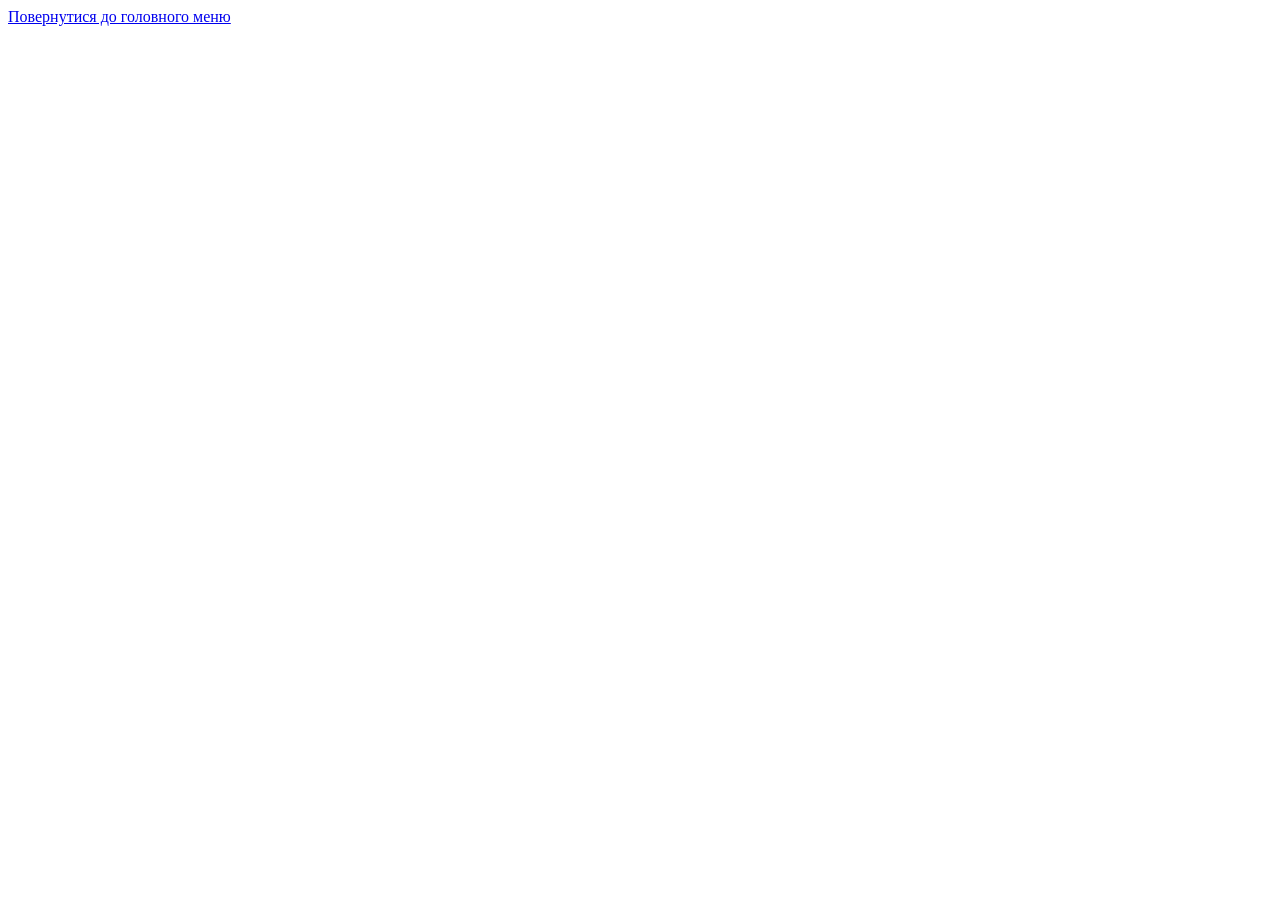
<file: index.html>
<!DOCTYPE html>
<html lang="en">
<head>
    <meta charset="UTF-8">
    <meta name="viewport" content="width=device-width, initial-scale=1.0">
    <title>Document</title>
</head>
<body>
    <a href="index.php">Повернутися до головного меню</a>
</body>
</html>
</file>
